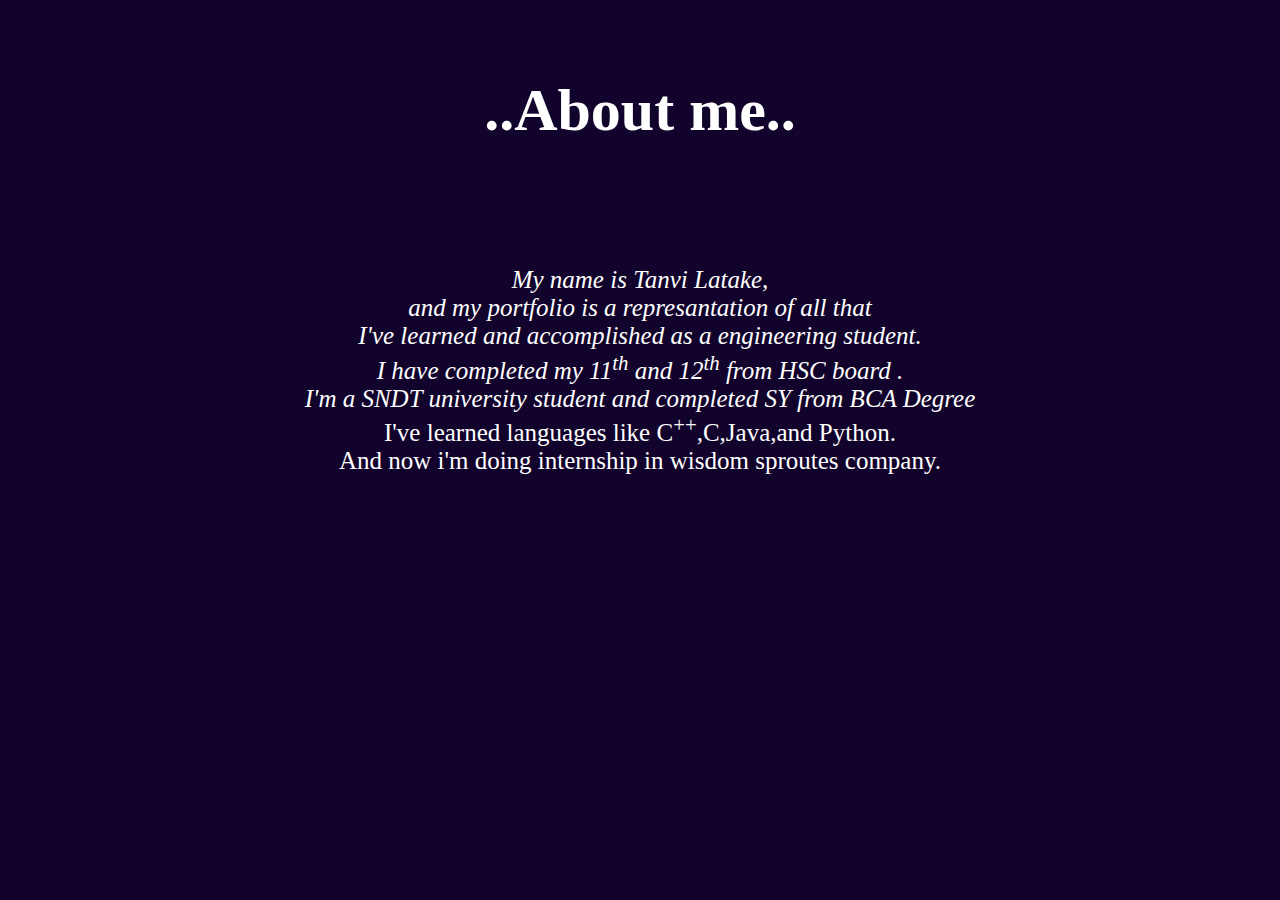
<file: index1.html>
<!DOCTYPE html>
<html lang="en">
<head>
  <meta charset="UTF-8">
  <meta name="viewport" content="width=device-width, initial-scale=1.0">
  <title>About me </title>
  <style>
    .head{
        text-align: center;
        font-size: 60px;
    }.info{
        text-align: center;
        font-size: 25px;
    }
    
  </style>
  <link rel="stylesheet" href="https://stackpath.bootstrapcdn.com/bootstrap/5.0.0-alpha1/css/bootstrap.min.css" integrity="sha384-r4NyP46KrjDleawBgD5tp8Y7UzmLA05oM1iAEQ17CSuDqnUK2+k9luXQOfXJCJ4I" crossorigin="anonymous">
</head>
<body style="background-color: rgb(17, 3, 43); color: white;">
<div class="info">
   
   
    <br>
        <h1 class="head">..About me.. </h1>
<br>
<br>
        <p>
  <i>  My name is Tanvi Latake,<br>and my portfolio is a represantation of all that  <br>I've learned and accomplished as a engineering student.<br>I have completed my 11<sup>th</sup> and 12<sup>th</sup> from HSC board .<br>I'm a SNDT university student and completed SY from BCA Degree </i><br>
  I've learned languages like C<sup>++</sup>,C,Java,and Python.<br>And now i'm doing internship in wisdom sproutes company.<br>

    
</p>
</div>


















  <script src="https://cdn.jsdelivr.net/npm/popper.js@1.16.0/dist/umd/popper.min.js" integrity="sha384-Q6E9RHvbIyZFJoft+2mJbHaEWldlvI9IOYy5n3zV9zzTtmI3UksdQRVvoxMfooAo" crossorigin="anonymous"></script>
  <script src="https://stackpath.bootstrapcdn.com/bootstrap/5.0.0-alpha1/js/bootstrap.min.js" integrity="sha384-oesi62hOLfzrys4LxRF63OJCXdXDipiYWBnvTl9Y9/TRlw5xlKIEHpNyvvDShgf/" crossorigin="anonymous"></script>

</body>
</html>
</file>
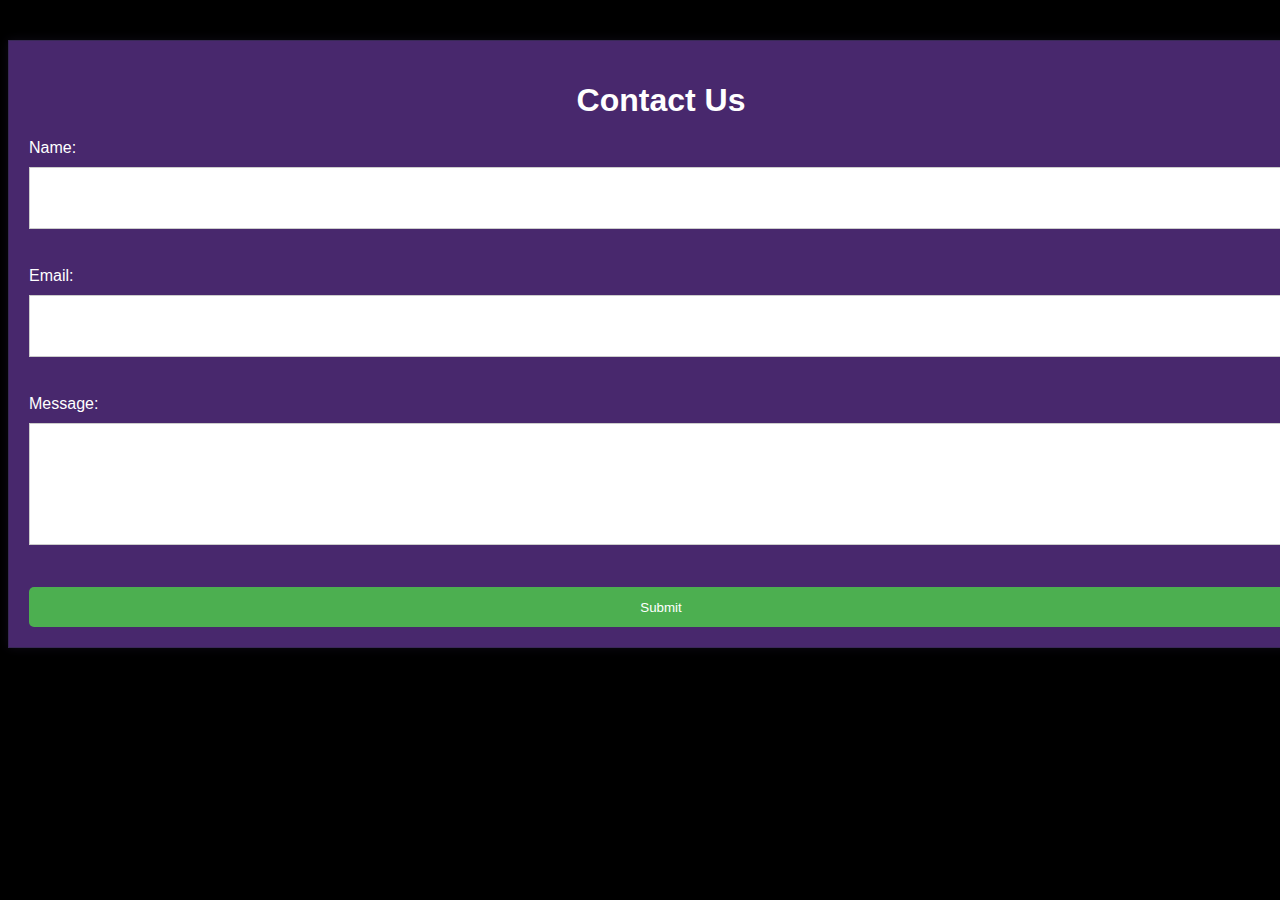
<file: index2.html>
<!DOCTYPE html>
<html lang="en">
<head>
  <meta charset="UTF-8">
  <meta name="viewport" content="width=device-width, initial-scale=1.0">
  <title>Contact me</title>
  <style>
    body {
    font-family: Arial, sans-serif;
    background-color: #f2f2f2;
}

.container {
    width: 100%;
margin: 40px auto;
    padding: 20px;
    background-color: #48286d;
    border: 1px solid #392957;
    box-shadow: 0 0 10px rgba(139, 110, 209, 0.1);
}

h1 {
    text-align: center;
    margin-bottom: 20px;
}

form {
    margin-top: 20px;
}

label {
    display: block;
    margin-bottom: 10px;
}

input[type="text"], input[type="email"] {
    width: 100%;
    height: 40px;
    margin-bottom: 20px;
    padding: 10px;
    border: 1px solid #ccc;
}

textarea {
    width: 100%;
    height: 100px;
    margin-bottom: 20px;
    padding: 10px;
    border: 1px solid #ccc;
}

input[type="submit"] {
    width: 100%;
    height: 40px;
    background-color: #4CAF50;
    color: #fff;
    padding: 10px;
    border: none;
    border-radius: 5px;
    cursor: pointer;
}

input[type="submit"]:hover {
    background-color: #3e8e41;
}
  </style>
  <link rel="stylesheet" href="https://stackpath.bootstrapcdn.com/bootstrap/5.0.0-alpha1/css/bootstrap.min.css" integrity="sha384-r4NyP46KrjDleawBgD5tp8Y7UzmLA05oM1iAEQ17CSuDqnUK2+k9luXQOfXJCJ4I" crossorigin="anonymous">
</head>
<body style="background-color: black; color: white;">


    
    <div class="container">
        <h1>Contact Us</h1>
        <form>
            <label for="name">Name:</label>
            <input type="text" id="name" name="name"><br><br>
            <label for="email">Email:</label>
            <input type="email" id="email" name="email"><br><br>
            <label for="message">Message:</label>
            <textarea id="message" name="message"></textarea><br><br>
            <input type="submit" value="Submit">
        </form>
    </div>
</body>
</html>






  <script src="https://stackpath.bootstrapcdn.com/bootstrap/5.0.0-alpha1/js/bootstrap.min.js" integrity="sha384-oesi62hOLfzrys4LxRF63OJCXdXDipiYWBnvTl9Y9/TRlw5xlKIEHpNyvvDShgf/" crossorigin="anonymous"></script>
  <script src="https://cdn.jsdelivr.net/npm/popper.js@1.16.0/dist/umd/popper.min.js" integrity="sha384-Q6E9RHvbIyZFJoft+2mJbHaEWldlvI9IOYy5n3zV9zzTtmI3UksdQRVvoxMfooAo" crossorigin="anonymous"></script>

</body>
</html>
</file>
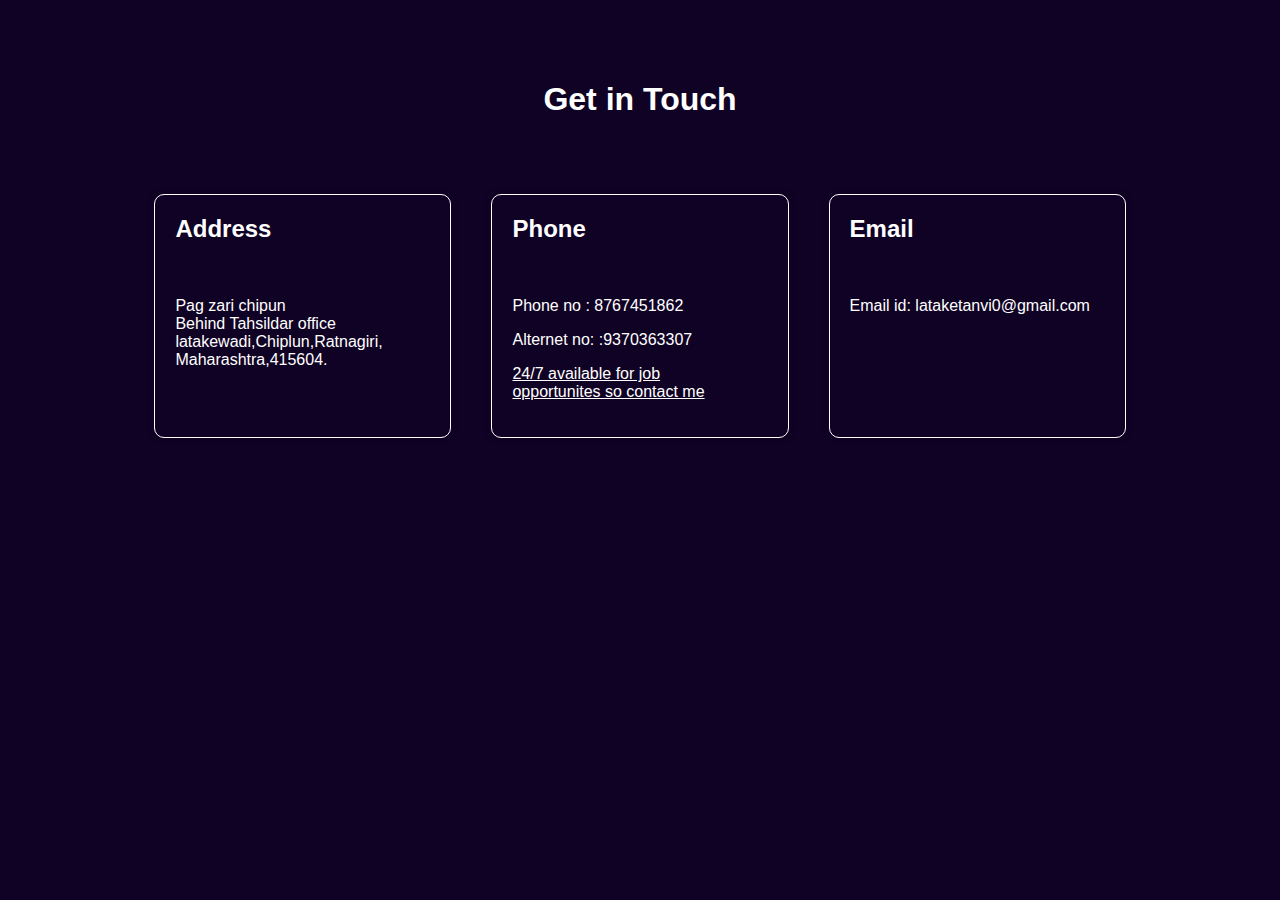
<file: index3.html>
<!DOCTYPE html>
<html lang="en">
<head>
  <meta charset="UTF-8">
  <meta name="viewport" content="width=device-width, initial-scale=1.0">
  <title>Getintouch</title>
  <style>
    body {
    font-family: Arial, sans-serif;
    background-color: #2f4f2f; 
    color: #fff; 
}

.container {
    width: 80%;
    margin: 40px auto;
    padding: 20px;
}

h1 {
    text-align: center;
    margin-bottom: 20px;
}

.contact-info {
    display: flex;
    justify-content: space-between;
}

.section {
    width: 30%;
    margin: 20px;
    padding: 20px;
    border: 1px solid #fff;
    border-radius: 10px;
    box-shadow: 0 0 10px rgba(0, 0, 0, 0.1);
}

h2 {
    margin-top: 0;
}

a {
    color: #fff;
    text-decoration: none;
}

a:hover {
    text-decoration: underline;
}
  </style>
  <link rel="stylesheet" href="https://stackpath.bootstrapcdn.com/bootstrap/5.0.0-alpha1/css/bootstrap.min.css" integrity="sha384-r4NyP46KrjDleawBgD5tp8Y7UzmLA05oM1iAEQ17CSuDqnUK2+k9luXQOfXJCJ4I" crossorigin="anonymous">
</head>
<body style="background-color: rgb(16, 2, 36); color: #fff;">

    <div class="container">
        <h1>Get in Touch</h1><br><br>
        <div class="contact-info">
            <div class="section">
                <h2>Address</h2>
                <br>
                <p>Pag zari chipun<br> Behind Tahsildar office<br>latakewadi,Chiplun,Ratnagiri,<br>Maharashtra,415604.</p>
                
            </div>
            <div class="section">
                <h2>Phone</h2><br>
                <p>Phone no : 8767451862</p>
                <p>Alternet no: :9370363307 </p>
              <u>  <p>24/7 available for job<br> opportunites so contact me </p></u>
            </div>
            <div class="section">
                <h2>Email</h2><br>
                <p>Email id: <a href="lataketanvi0@gmail.com">lataketanvi0@gmail.com</a></p>
                
            </div>
        </div>
    </div>
<script src="https://cdn.jsdelivr.net/npm/popper.js@1.16.0/dist/umd/popper.min.js" integrity="sha384-Q6E9RHvbIyZFJoft+2mJbHaEWldlvI9IOYy5n3zV9zzTtmI3UksdQRVvoxMfooAo" crossorigin="anonymous"></script>
  <script src="https://stackpath.bootstrapcdn.com/bootstrap/5.0.0-alpha1/js/bootstrap.min.js" integrity="sha384-oesi62hOLfzrys4LxRF63OJCXdXDipiYWBnvTl9Y9/TRlw5xlKIEHpNyvvDShgf/" crossorigin="anonymous"></script>

</body>
</html>
</file>
